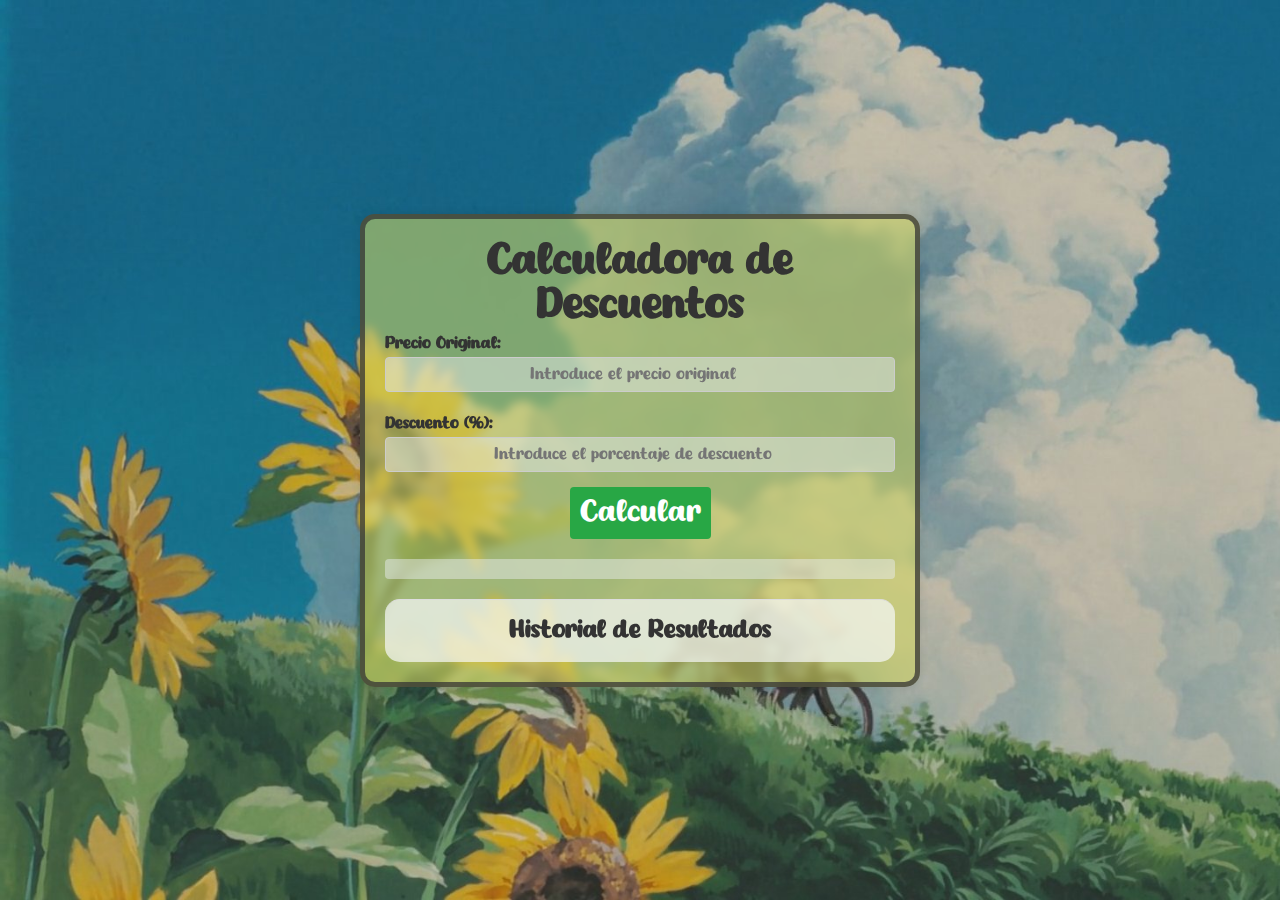
<file: index.html>
<!DOCTYPE html>
<html lang="es">
<head>
    <meta charset="UTF-8">
    <meta name="viewport" content="width=device-width, initial-scale=1.0">
    <title>Calculadora de Descuentos</title>
    <link rel="stylesheet" href="./assets/css/styles.css">
    <link rel="shortcut icon" href="./assets/img/Logo.png" type="image/x-icon"/>
    <link rel="manifest" href="./manifest.json">
    <meta name="theme-color" content="#28a745">
</head>
<body>
    <div class="container">
        <h1>Calculadora de Descuentos</h1>
        <div class="form-group">
            <label for="price">Precio Original:</label>
            <input type="number" id="price" placeholder="Introduce el precio original">
        </div>
        <div class="form-group">
            <label for="discount">Descuento (%):</label>
            <input type="number" id="discount" placeholder="Introduce el porcentaje de descuento">
        </div>
        <button onclick="calculateDiscount()">Calcular</button>
        <div class="result" id="result"></div>
        <div class="history">
            <h2>Historial de Resultados</h2>
            <ul id="historyList"></ul>
        </div>
    </div>
    <script>
        function calculateDiscount() {
            const price = parseFloat(document.getElementById('price').value);
            const discount = parseFloat(document.getElementById('discount').value);

            if (isNaN(price) || isNaN(discount)) {
                document.getElementById('result').innerText = 'Por favor, introduce valores válidos.';
                return;
            }

            const discountAmount = price * (discount / 100);
            const finalPrice = price - discountAmount;

            const roundedFinalPrice = finalPrice.toFixed(2);

            document.getElementById('result').innerText = `Precio Final: $${roundedFinalPrice}`;

            saveToHistory(price, discount, roundedFinalPrice);
        }

        function saveToHistory(price, discount, finalPrice) {
            const historyList = document.getElementById('historyList');
            const historyItem = document.createElement('li');

            const itemContent = document.createElement('span');
            itemContent.innerText = `Precio Original: $${price}, Descuento: ${discount}%, Precio Final: $${finalPrice}`;
            historyItem.appendChild(itemContent);

            const editButton = document.createElement('button');
            editButton.innerText = 'Editar';
            editButton.className = 'edit-btn';
            editButton.onclick = function() {
                editHistoryItem(price, discount, finalPrice, historyItem);
            };

            const deleteButton = document.createElement('button');
            deleteButton.innerText = 'Eliminar';
            deleteButton.className = 'delete-btn';
            deleteButton.onclick = function() {
                deleteHistoryItem(historyItem);
            };

            historyItem.appendChild(editButton);
            historyItem.appendChild(deleteButton);
            historyList.appendChild(historyItem);

            let history = JSON.parse(localStorage.getItem('discountHistory')) || [];
            history.push({ price, discount, finalPrice });
            localStorage.setItem('discountHistory', JSON.stringify(history));
        }

        function editHistoryItem(price, discount, finalPrice, historyItem) {
            document.getElementById('price').value = price;
            document.getElementById('discount').value = discount;
            historyItem.remove();
            deleteFromLocalStorage(price, discount, finalPrice);
        }

        function deleteHistoryItem(historyItem) {
            const itemText = historyItem.querySelector('span').innerText;
            const [price, discount, finalPrice] = itemText.match(/\d+(\.\d+)?/g).map(Number);

            historyItem.remove();
            deleteFromLocalStorage(price, discount, finalPrice);
        }

        function deleteFromLocalStorage(price, discount, finalPrice) {
            let history = JSON.parse(localStorage.getItem('discountHistory')) || [];
            history = history.filter(item => item.price !== price || item.discount !== discount || item.finalPrice !== finalPrice.toFixed(2));
            localStorage.setItem('discountHistory', JSON.stringify(history));
        }

        function loadHistory() {
            const history = JSON.parse(localStorage.getItem('discountHistory')) || [];
            const historyList = document.getElementById('historyList');
            history.forEach(item => {
                const historyItem = document.createElement('li');

                const itemContent = document.createElement('span');
                itemContent.innerText = `Precio Original: $${item.price}, Descuento: ${item.discount}%, Precio Final: $${item.finalPrice}`;
                historyItem.appendChild(itemContent);

                const editButton = document.createElement('button');
                editButton.innerText = 'Editar';
                editButton.className = 'edit-btn';
                editButton.onclick = function() {
                    editHistoryItem(item.price, item.discount, item.finalPrice, historyItem);
                };

                const deleteButton = document.createElement('button');
                deleteButton.innerText = 'Eliminar';
                deleteButton.className = 'delete-btn';
                deleteButton.onclick = function() {
                    deleteHistoryItem(historyItem);
                };

                historyItem.appendChild(editButton);
                historyItem.appendChild(deleteButton);
                historyList.appendChild(historyItem);
            });
        }

        if ('serviceWorker' in navigator) {
            window.addEventListener('load', function() {
                navigator.serviceWorker.register('./sw.js').then(function(registration) {
                    console.log('Service Worker registrado con éxito:', registration.scope);
                }, function(error) {
                    console.log('Error en el registro del Service Worker:', error);
                });
            });
        }

        window.onload = loadHistory;
    </script>
    <!-- Google tag (gtag.js) -->
<script async src="https://www.googletagmanager.com/gtag/js?id=G-2NJWN3LZTV"></script>
<script>
    window.dataLayer = window.dataLayer || [];
    function gtag(){dataLayer.push(arguments);}
    gtag('js', new Date());

    gtag('config', 'G-2NJWN3LZTV');
</script>
</body>
</html>
</file>
<file: assets/css/styles.css>
* {
    padding: 0;
    margin: 0;
    box-sizing: border-box;
}

html {
    scroll-behavior: smooth;
}

@font-face {
    font-family:'CoffeFont';
    src: url('../ttf/Coffee\ Fills.ttf') format('truetype');
    font-weight: normal;
    font-style: normal;
    }

    body {
        font-family: Arial, sans-serif;
        display: flex;
        justify-content: center;
        align-items: center;
        height: 100vh;
        margin: 0;
        background-color: #f5f5f5;
        background-image: url(../img/background.jpg);
        background-repeat: no-repeat;
        background-size: cover;
    }
    .container {
        background: #d9db5f8a;
        backdrop-filter: blur(5px);
        border: solid 5px #333333be;
        padding: 20px;
        border-radius: 15px;
        box-shadow: 0 0 10px rgba(0, 0, 0, 0.1);
        max-width: 35rem;
        width: 90%;
        display: flex;
        flex-direction: column;
    
    }
    h1 {
        text-align: center;
        color: #333;
        font-family: 'CoffeFont';
        font-size: 2.6rem;
    }
    .form-group {
        margin-bottom: 15px;
    }
    label {
        display: block;
        margin-bottom: 5px;
        margin-top: .5rem;
        color: #333;
        font-weight: 600;
        font-family: 'CoffeFont';
    }
    input {
        width: 100%;
        padding: .5rem;
        border: 1px solid #ccc;
        border-radius: 4px;
        display: flex;
        justify-content: center;
        background-color: #e9ecef7c;
        font-family: 'CoffeFont';
        text-align: center;
        font-size: 16px;
        color: #333;
    }
    button {
        width: fit-content;
        margin: auto;
        padding: 10px;
        background-color: #28a745;
        color: white;
        border: none;
        border-radius: 4px;
        cursor: pointer;
        font-size: 1.9rem;
        font-family: 'CoffeFont';
    }
    button:hover {
        background-color: #218838;
        
    }
    .result {
        margin-top: 20px;
        padding: 10px;
        background-color: #e9ecef7c;
        border-radius: 4px;
        text-align: center;
        font-size: 18px;
        color: #333;
        font-family: 'CoffeFont';
    }
    .history {
        margin-top: 20px;
        padding: 10px;
        background-color: #f8f9fab2;
        border-radius: 15px;

        max-height: 200px; /* Altura máxima para el contenedor de la historia */
        overflow-y: auto; /* Activar el desplazamiento vertical */
        border-top: 1px solid #ddd;
        padding-top: 10px;
    }
    .history h2 {
        text-align: center;
        color: #333;
        font-family: 'CoffeFont';
        margin: .5rem;
    }
    .history ul {
        list-style-type: none;
        padding: 0;
    }
    .history li {
        display: flex;
        justify-content: space-between;
        align-items: center;
        margin-bottom: 5px;
        background-color: #ffffff94;
        padding: 10px;
        border-radius: 15px;
        border: solid 3px #5c5c5c33;
        box-shadow: 0 0 5px rgba(0, 0, 0, 0.1);
        font-size: 16px;
    }
    .history button {
        margin-left: 10px;
        padding: 5px 10px;
        font-size: 14px;
        cursor: pointer;
    }

    #historyList {
        list-style: none;
        padding: 0;
    }
    
    #historyList li {
        margin-bottom: 10px;
        display: flex;
        justify-content: space-between;
        align-items: center;
    }



    .edit-btn {
        background-color: #ffc107;
        color: white;
        border: none;
        border-radius: 4px;
    }
    .edit-btn:hover {
        background-color: #e0a800;
    }
    .delete-btn {
        background-color: #dc3545;
        color: white;
        border: none;
        border-radius: 4px;
    }
    .delete-btn:hover {
        background-color: #c82333;
    }

    /* Responsive Design */
    @media (max-width: 768px) {
        .container {
            padding: 15px;
        }
        h1 {
            font-size: 2.8rem;
        }
        button {
            font-size: 1.8rem;
        }
    }

    @media (max-width: 480px) {
        .container {
            padding: 15px;
        }
        h1 {
            font-size: 1.8rem;
        }
        button {
            font-size: 1.3rem;
        }
    }
</file>
